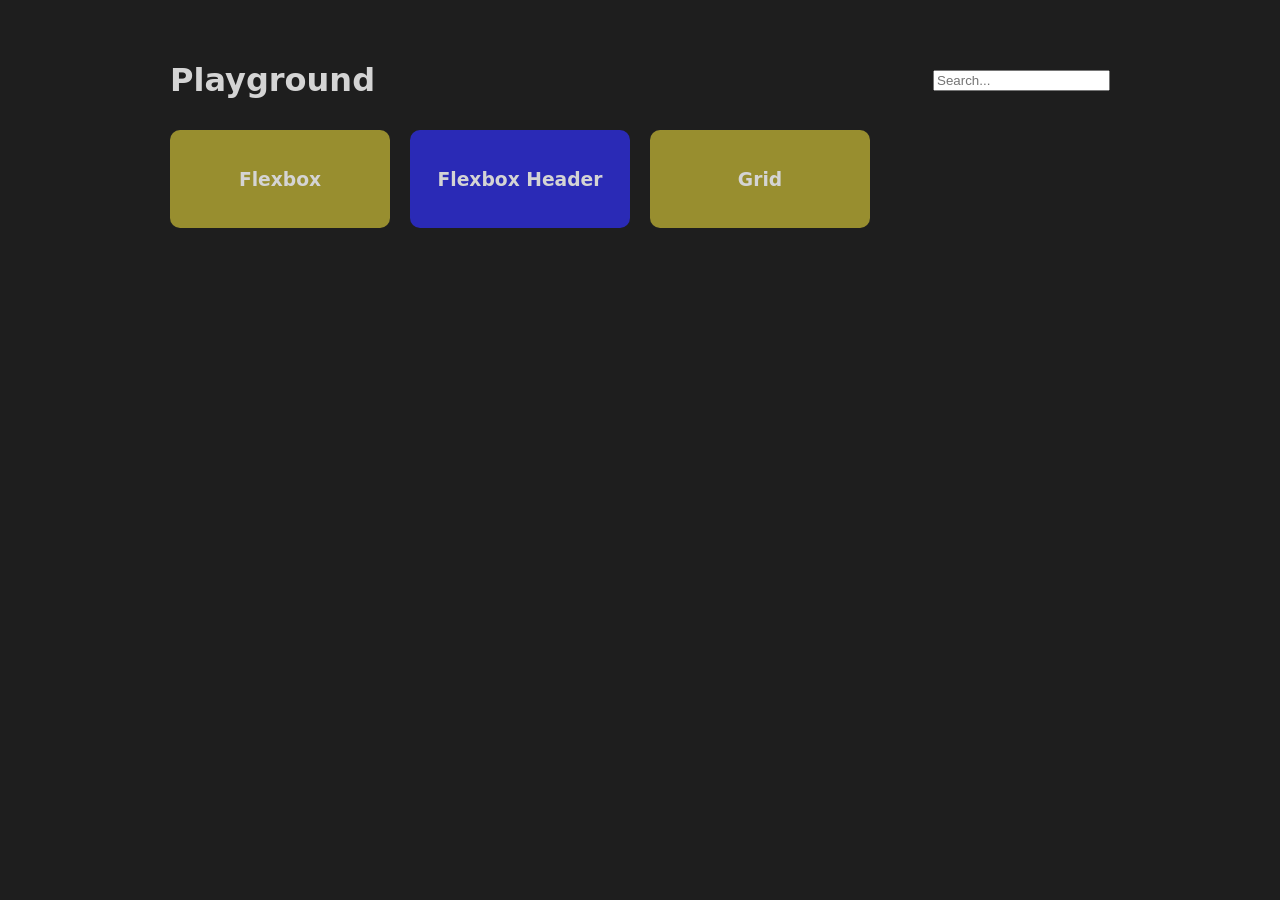
<file: index.html>
<!DOCTYPE html>
<html lang="en">
<head>
    <meta charset="UTF-8">
    <meta name="viewport" content="width=device-width, initial-scale=1.0">
    <title>Web Developer Sandbox</title>
    <link rel="stylesheet" href="styles.css">
</head>
<body>
    <div class="flex-container">

        <div class="flex-item title">    
            <h1>Playground</h1>
        </div>
        <div class="flex-item">    
            <input type="text" id="searchInput" placeholder="Search..." />
        </div>
    </div>

    <div class="grid-container">

        <a href="flexbox/index.html" class="grid-item">
            <div class="grid-item-content">
                <h3>Flexbox</h3>
            </div>
        </a>

        <a href="flexbox/flex-header/index.html" class="grid-item">
            <div class="grid-item-content">
                <h3>Flexbox Header</h3>
            </div>
        </a>

        <a href="grid/index.html" class="grid-item">
            <div class="grid-item-content">
                <h3>Grid</h3>
            </div>
        </a>

    </div>
    <script src="search.js"></script>
</body>
</html>
</file>
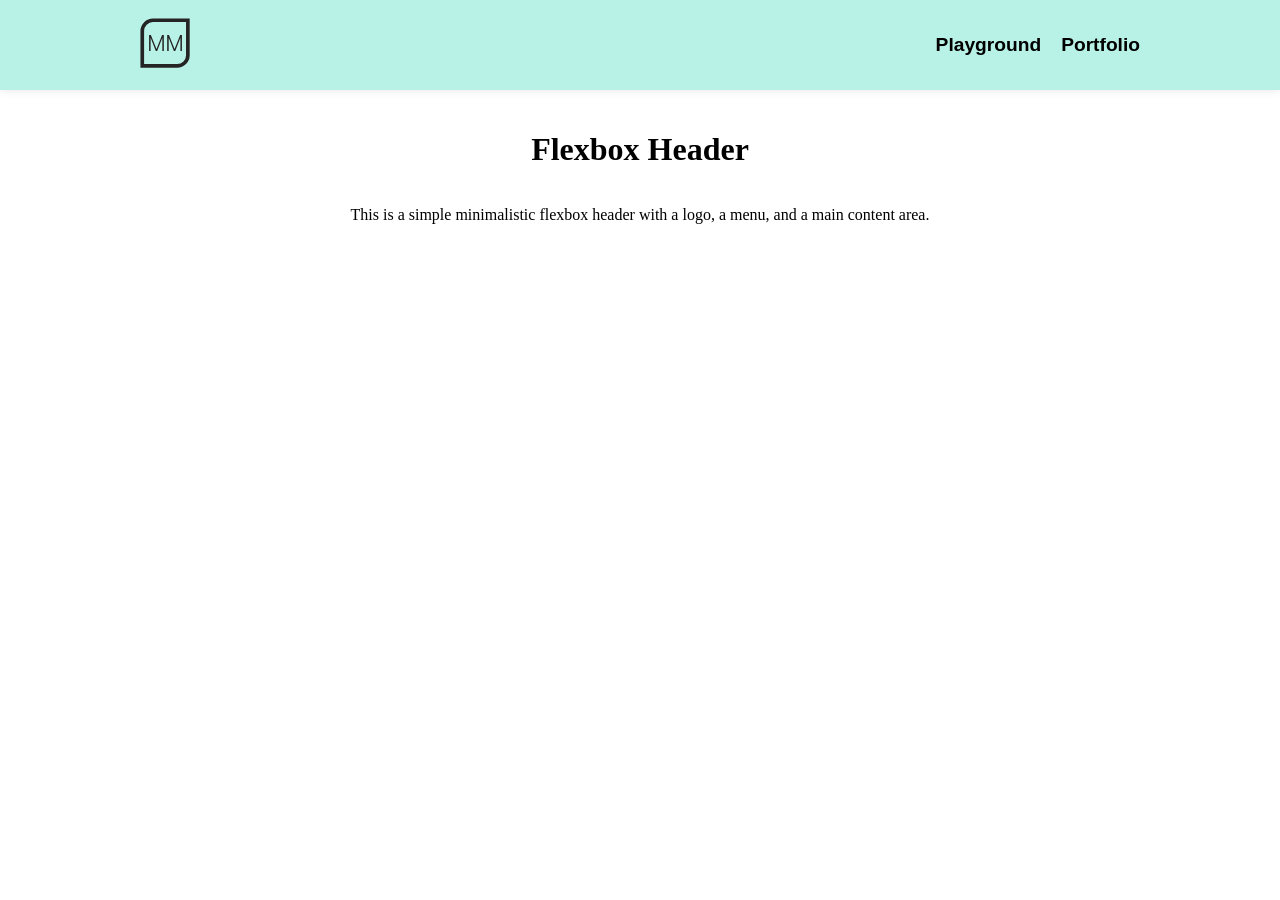
<file: flexbox/flex-header/index.html>
<!DOCTYPE html>
<html lang="en">
<head>
    <meta charset="UTF-8">
    <meta name="viewport" content="width=device-width, initial-scale=1.0">
    <title>Flexbox Header</title>
    <link rel="stylesheet" href="style.css">
    <link rel="favicon" href="../../assets/favicon.ico">
</head>
<body>
    <header>
        <div class="header-container">
            <a href="../../index.html"><img src="../../assets/logo.svg" alt="Logo" class="logo"></a>  
            <div class="menu">
                <a href="../../index.html">Playground</a>
                <a href="http://magnarmarkvart.github.io" target="_blank">Portfolio</a>
            </div>
        </div>
    </header>
    <main>
        <h1>Flexbox Header</h1>
        <p>This is a simple minimalistic flexbox header with a logo, a menu, and a main content area.</p>
    </main>
</body>
</html>
</file>
<file: styles.css>
body {
    box-sizing: border-box;
    padding: 30px;
    background-color: #1e1e1e;
    color: #d4d4d4;
    font-family: system-ui, sans-serif;
    margin: 0 auto;
    justify-content: center;
    align-items: center;
    max-width: 1000px;
}

a {
    text-decoration: none;  
}

.grid-container {
    display: grid;
    grid-template-columns: repeat(4, 1fr);
    gap: 20px;
}

.grid-item {
    background-color: #988e2f;
    padding: 20px;
    border-radius: 10px;
    transition: transform 0.5s ease;
    justify-content: center;
    align-items: center;
}

.grid-item-content {
    text-align: center;
    font-weight: bold;
    color: #d4d4d4;
}

.grid-item:hover {
    transform: scale(1.05);
    cursor: pointer;
}

.grid-item:nth-of-type(even) {
    background-color: #2a2ab6;
    padding: 20px;
    border-radius: 10px;
}

.flex-container {
    display: flex;
    flex-direction: row;
    flex-wrap: nowrap;
    gap: 20px;
    min-height: 100px;
    justify-content: space-between;
}

.flex-item {
    display: flex;
    height: 100px;
    justify-content: center;
    align-items: center;
}

.flex-item.title {
    flex: 0 1 auto;
}
</file>
<file: flexbox/flex-header/style.css>
:root {
    --max-content-width: 1000px;
}

body {
    box-sizing: border-box;
    padding: 0;
    margin: 0;
}

header {
    display: flex;
    position: sticky;
    top: 0;
    z-index: 100;
    height: 70px;
    background-color: #b8f2e6;
    box-shadow: 0 0 10px 0 rgba(0, 0, 0, 0.1);
    padding: 10px 25px;
    justify-content: center;
}

.header-container {
    display: flex;
    width: min(var(--max-content-width), 100%);
    justify-content: space-between;
    align-items: center;
}

.logo {
    width: 50px;
}

.menu {
    display: flex;
    gap: 20px;
}

.menu a {
    font-family: 'Handjet', sans-serif;
    font-size: 1.2rem;
    text-decoration: none;
    color: black;
    font-weight: bold;
    transition: all 0.5s ease;
}

.menu a:hover {
    opacity: 0.6;
    color: #ffa69e;
}

/* MAIN */
main {
    display: flex;
    flex-direction: column;
    align-items: center;
    justify-content: center;
    padding: 20px;
    max-width: var(--max-content-width);
    margin: 0 auto;
    justify-items: center;
}
</file>
